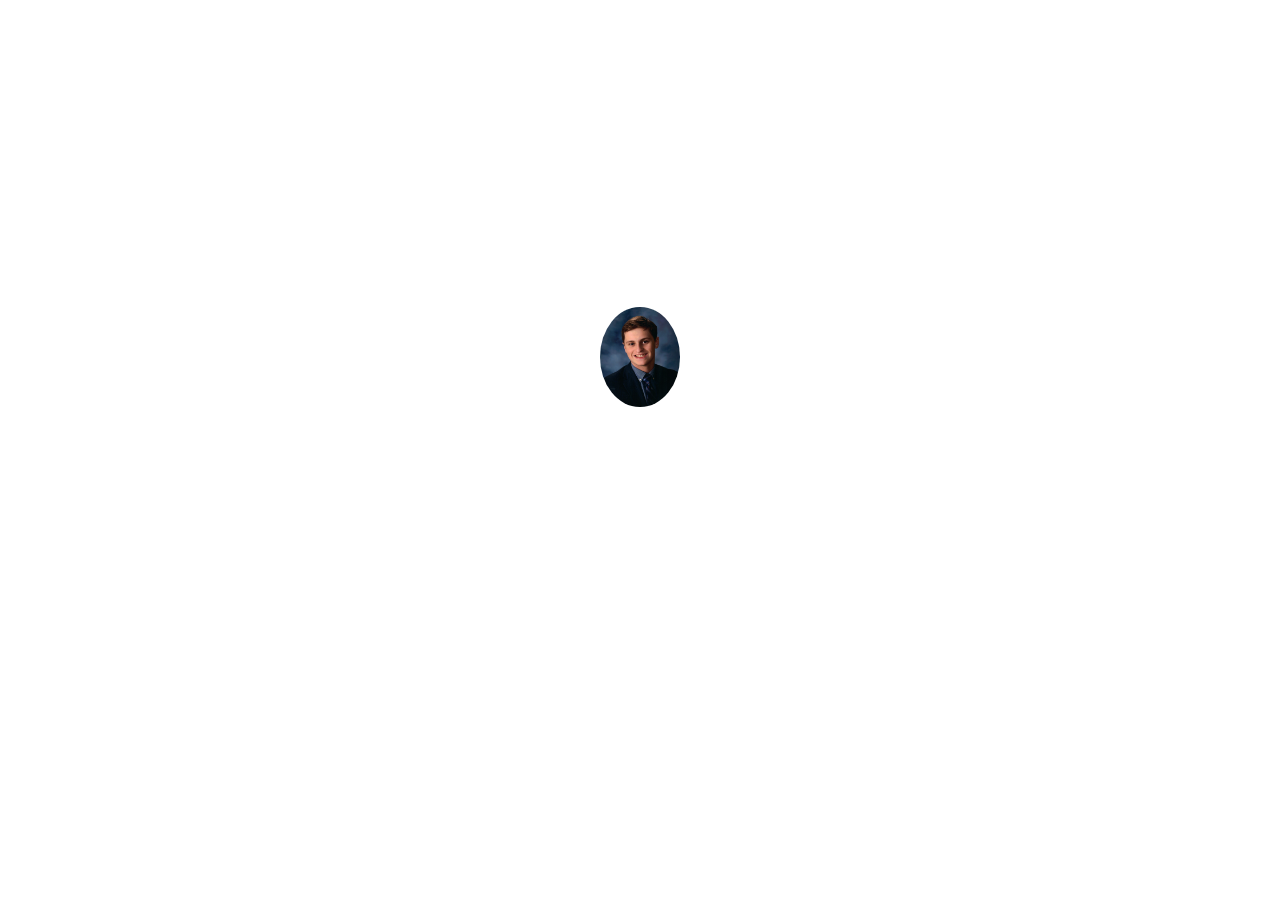
<file: index.html>
﻿<!DOCTYPE html>
<html>

<head>
	<meta charset="utf-8">
	<meta name="viewport" content="width=device-width">
	<!-- ^ the viewport meta tag is to make your webpage responsive according to screen size -->
	<title>Joshua Memmesheimer</title>
	<!-- ^ your webpage's title -->
	<link href="style.css" rel="stylesheet" type="text/css" />
	<!-- ^ where we link our CSS file to our webpage -->
  <link rel="stylesheet" href="https://cdnjs.cloudflare.com/ajax/libs/font-awesome/5.15.1/css/all.min.css">

</head>

<body>
  <div class="card">
  <img src="Josh Senior Portrait.JPG" />
  <h1>Joshua Memmesheimer</h1>
  <p>Student | Programmer | Data Scientist</p>
  <a href="/about.html">About</a>
  <a href="Resume 2.0 - Google Docs.pdf" target="blank">Resume</a>
  <a href="/contact.html">Contact</a>
  <div class="socials">
  <a href="https://www.linkedin.com/in/joshua-memmesheimer-06403418b/" target="_blank"><i class="fab fa-linkedin fa-2x"></i></a>
  <a href="mailto:jmemmes@umich.edu" target="_blank"><i class="fas fa-envelope fa-2x"></i></a>
  <a href="https://www.instagram.com/joshmem/" target="_blank"><i class="fab fa-instagram fa-2x"></i></a>
  <a href="https://www.facebook.com/josh.memmesheimer.3" target="_blank"><i class="fab fa-facebook-square fa-2x"></i></a>
  <a href="https://github.com/jmemmes" target="_blank"><i class="fab fa-github-square fa-2x"></i></a>
  </div>
  </div>

	<script src="script.js">

	</script>
	<!-- ^ where we link our JS file to our webpage (we don't need to worry about this for now!) -->
</body>

</html>
</file>
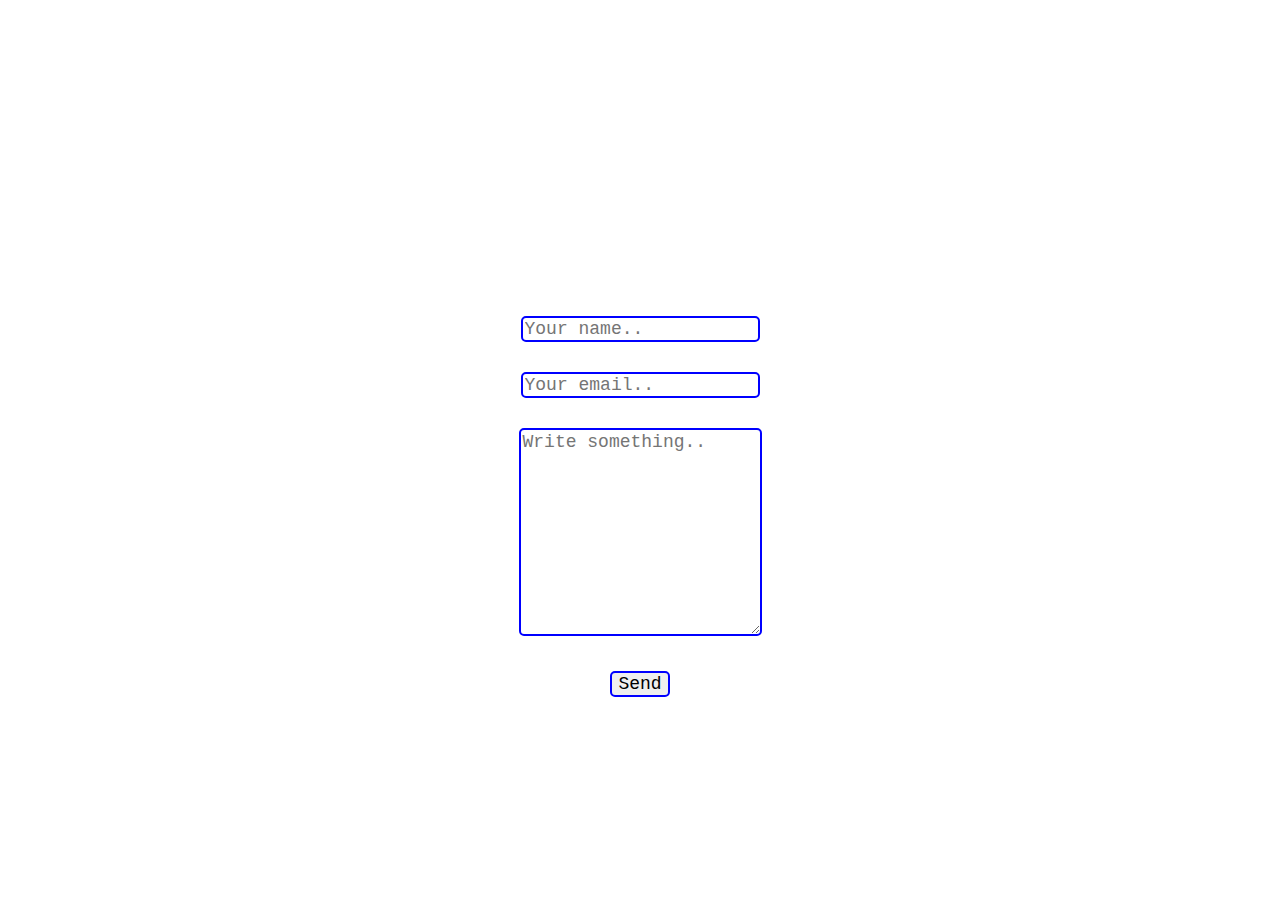
<file: contact.html>
<!DOCTYPE html>
<html>

<head>
	<meta charset="utf-8">
	<meta name="viewport" content="width=device-width">
	<!-- ^ the viewport meta tag is to make your webpage responsive according to screen size -->
	<title>Joshua Memmesheimer</title>
	<!-- ^ your webpage's title -->
	<link href="style.css" rel="stylesheet" type="text/css" />
	<!-- ^ where we link our CSS file to our webpage -->
  <link rel="stylesheet" href="https://cdnjs.cloudflare.com/ajax/libs/font-awesome/5.15.1/css/all.min.css">

</head>

<body>
  <div class="card">
    <h1>Send me something!</h1>
    <a href="/index.html">Home</a>
    <form name="contact" netlify>
    <input class="form" type="text" id="name" name="name" placeholder="Your name..">
    <br />
    <input class="form" type="text" id="email" name="email" placeholder="Your email..">
    <br />
    <textarea class="form" id="subject" name="subject" placeholder="Write something.." style="height:200px"></textarea>
    <br />
    <button class="form" type="submit">Send</button>
    </form>
  </div>

	<script src="script.js">

	</script>
	<!-- ^ where we link our JS file to our webpage (we don't need to worry about this for now!) -->
</body>

</html>
</file>
<file: style.css>
body {
    font-family: 'Courier New', Courier, monospace;
    text-align: center;
    display: flex;
    justify-content: center;
    align-items: center;
    height: 100vh;
    color: white;
    background-image: url(https://images.pexels.com/photos/1323550/pexels-photo-1323550.jpeg?auto=compress&cs=tinysrgb&dpr=2&h=650&w=940);
}

.card {
    padding: 16px;
    border-radius: 8px;
    border: 4px dotted white;
}

.dark {
  transition: all 300ms ease;
  background: black;
}

.dark > .card {
  border: 4px dotted white;
  transition: all 300ms ease;
}

.socials {
  padding: 16px 0px;
}

socials:hover {
    opacity: 0.7;
}

img {
  height: 100px;
  border-radius: 50%;
}

a {
    color: white;
    text-decoration: none;
}

a:hover {
    opacity: 0.7;
}

.form {
  font-family: 'Courier New', Courier, monospace;
  font-size: 18px;
  border: 2px solid blue;
  border-radius: 5px;
  margin: 15px 0px;

}
</file>
